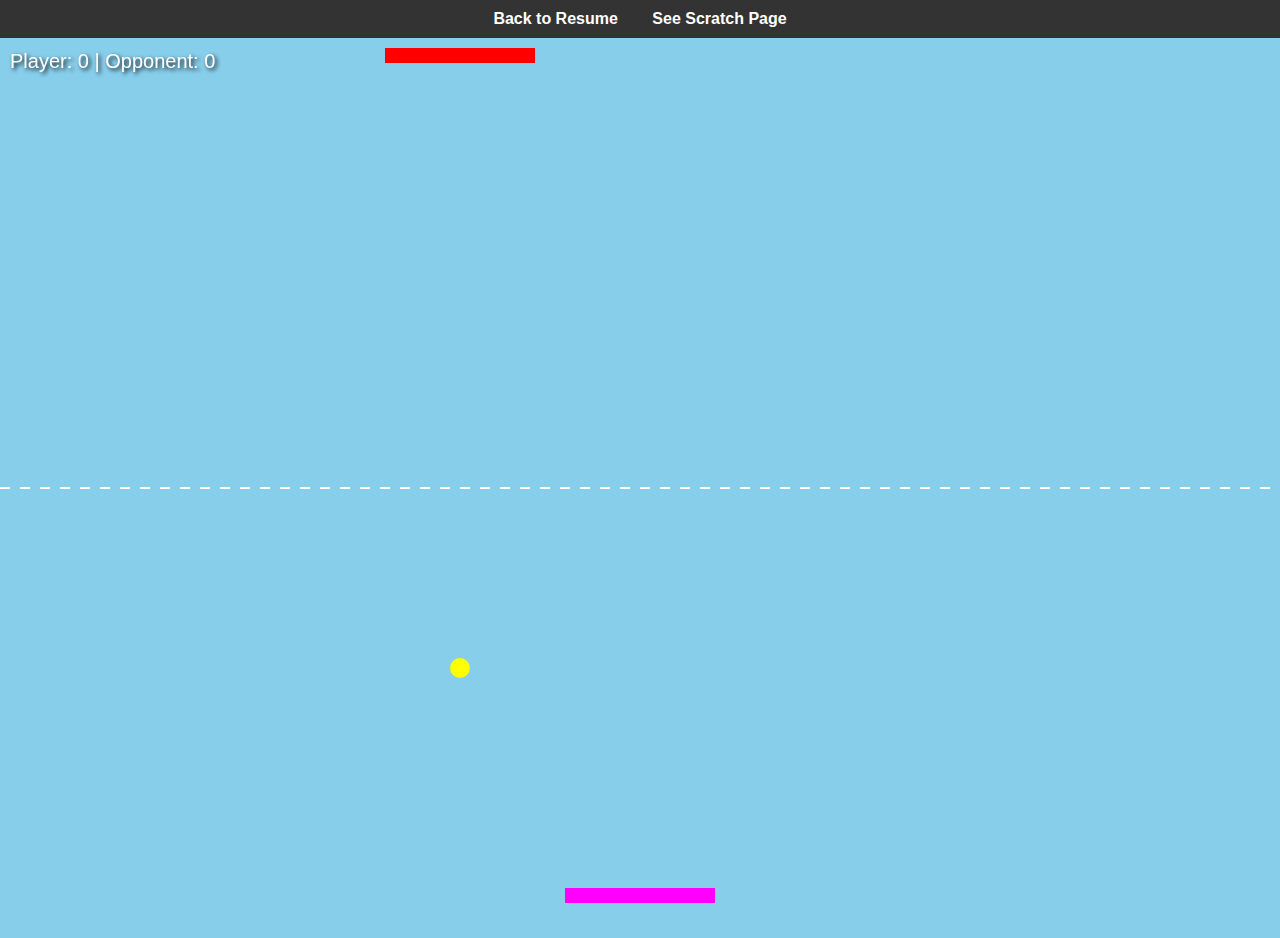
<file: html/aiwebapp.html>
<!DOCTYPE html>
<html lang="en">
<head>
    <meta charset="UTF-8">
    <meta name="viewport" content="width=device-width, initial-scale=1.0">
    <title>Competitive Tennis Game</title>
    <style>
        body {
            margin: 0;
            overflow: hidden;
            background-color: #87CEEB;
            font-family: Arial, sans-serif;
        }

        header {
            background-color: #333;
            color: white;
            padding: 10px 20px;
            text-align: center;
        }

        header a {
            margin: 0 15px;
            color: white;
            text-decoration: none;
            font-weight: bold;
        }

        canvas {
            display: block;
            background-image: url('https://upload.wikimedia.org/wikipedia/commons/c/c6/Tennis_court_with_ball_in_foreground.jpg');
            background-size: cover;
            width: 100vw;
            height: 100vh;
        }

        .scoreboard {
            position: absolute;
            top: 50px;
            left: 10px;
            font-size: 20px;
            color: white;
            text-shadow: 2px 2px 4px #000;
            z-index: 10;
        }
    </style>
</head>
<body>
    <!-- Navigation Header -->
    <header>
        <a href="../index.html">Back to Resume</a>
        <a href="../html/scratch.html">See Scratch Page</a>
    </header>

    <div class="scoreboard">Player: 0 | Opponent: 0</div>
    <canvas id="gameCanvas"></canvas>

    <script>
        const canvas = document.getElementById("gameCanvas");
        const ctx = canvas.getContext("2d");

        // Canvas dimensions
        canvas.width = window.innerWidth;
        canvas.height = window.innerHeight;

        // Player object
        const player = {
            x: canvas.width / 2 - 75,
            y: canvas.height - 50, // Moved up to make it visible
            width: 150,
            height: 15,
            color: "#FF00FF", // Bright magenta color
        };

        // Opponent object
        const opponent = {
            x: canvas.width / 2 - 75,
            y: 10,
            width: 150,
            height: 15,
            color: "red",
            speed: 4,
            errorChance: 0.1,
        };

        // Ball object
        const ball = {
            x: canvas.width / 2,
            y: canvas.height / 2,
            radius: 10,
            color: "yellow",
            dx: 4,
            dy: 4,
            speed: 4,
        };

        let playerScore = 0;
        let opponentScore = 0;
        let rallyCount = 0;

        // Player movement with mouse
        canvas.addEventListener("mousemove", (event) => {
            const canvasRect = canvas.getBoundingClientRect();
            player.x = event.clientX - canvasRect.left - player.width / 2;
            player.x = Math.max(0, Math.min(canvas.width - player.width, player.x)); // Prevent player from leaving canvas
        });

        // Draw rectangle function
        function drawRect(x, y, width, height, color) {
            ctx.fillStyle = color;
            ctx.fillRect(x, y, width, height);
        }

        // Draw circle function
        function drawCircle(x, y, radius, color) {
            ctx.beginPath();
            ctx.arc(x, y, radius, 0, Math.PI * 2);
            ctx.fillStyle = color;
            ctx.fill();
            ctx.closePath();
        }

        // Draw net function
        function drawNet() {
            ctx.strokeStyle = "white";
            ctx.lineWidth = 2;
            for (let i = 0; i < canvas.width; i += 20) {
                ctx.beginPath();
                ctx.moveTo(i, canvas.height / 2);
                ctx.lineTo(i + 10, canvas.height / 2);
                ctx.stroke();
            }
        }

        // Reset ball to the center
        function resetBall() {
            ball.x = canvas.width / 2;
            ball.y = canvas.height / 2;
            ball.speed = 4; // Reset speed
            ball.dx = ball.speed * (Math.random() < 0.5 ? 1 : -1);
            ball.dy = ball.speed * (Math.random() < 0.5 ? 1 : -1);
            rallyCount = 0;
        }

        // Increase ball speed
        function increaseBallSpeed() {
            rallyCount++;
            ball.speed += 0.2; // Increment speed gradually
            ball.dx = ball.dx > 0 ? ball.speed : -ball.speed;
            ball.dy = ball.dy > 0 ? ball.speed : -ball.speed;
        }

        // Update game objects
        function update() {
            // Move the ball
            ball.x += ball.dx;
            ball.y += ball.dy;

            // Ball collision with walls
            if (ball.x + ball.radius > canvas.width || ball.x - ball.radius < 0) {
                ball.dx *= -1;
            }

            // Ball collision with player paddle
            if (
                ball.y + ball.radius > player.y &&
                ball.x > player.x &&
                ball.x < player.x + player.width
            ) {
                ball.dy *= -1;
                ball.y = player.y - ball.radius; // Prevent sticking
                increaseBallSpeed();
            }

            // Ball collision with opponent paddle
            if (
                ball.y - ball.radius < opponent.y + opponent.height &&
                ball.x > opponent.x &&
                ball.x < opponent.x + opponent.width &&
                Math.random() > opponent.errorChance // Random chance for opponent to miss
            ) {
                ball.dy *= -1;
                ball.y = opponent.y + opponent.height + ball.radius; // Prevent sticking
                increaseBallSpeed();
                opponent.errorChance += 0.01; // Slightly increase chance to miss
            }

            // Ball goes past player
            if (ball.y + ball.radius > canvas.height) {
                opponentScore++;
                updateScoreboard();
                resetBall();
            }

            // Ball goes past opponent
            if (ball.y - ball.radius < 0) {
                playerScore++;
                updateScoreboard();
                resetBall();
            }

            // Opponent AI follows ball's x position
            if (ball.x > opponent.x + opponent.width / 2) {
                opponent.x += opponent.speed;
            } else if (ball.x < opponent.x + opponent.width / 2) {
                opponent.x -= opponent.speed;
            }

            // Prevent opponent from leaving canvas
            opponent.x = Math.max(0, Math.min(canvas.width - opponent.width, opponent.x));
        }

        // Update scoreboard
        function updateScoreboard() {
            document.querySelector(".scoreboard").innerText = `Player: ${playerScore} | Opponent: ${opponentScore}`;
        }

        // Render game objects
        function render() {
            ctx.clearRect(0, 0, canvas.width, canvas.height);

            drawNet();
            drawRect(player.x, player.y, player.width, player.height, player.color);
            drawRect(opponent.x, opponent.y, opponent.width, opponent.height, opponent.color);
            drawCircle(ball.x, ball.y, ball.radius, ball.color);
        }

        // Game loop
        function gameLoop() {
            update();
            render();
            requestAnimationFrame(gameLoop);
        }

        // Start the game
        resetBall();
        gameLoop();
    </script>
</body>
</html>
</file>
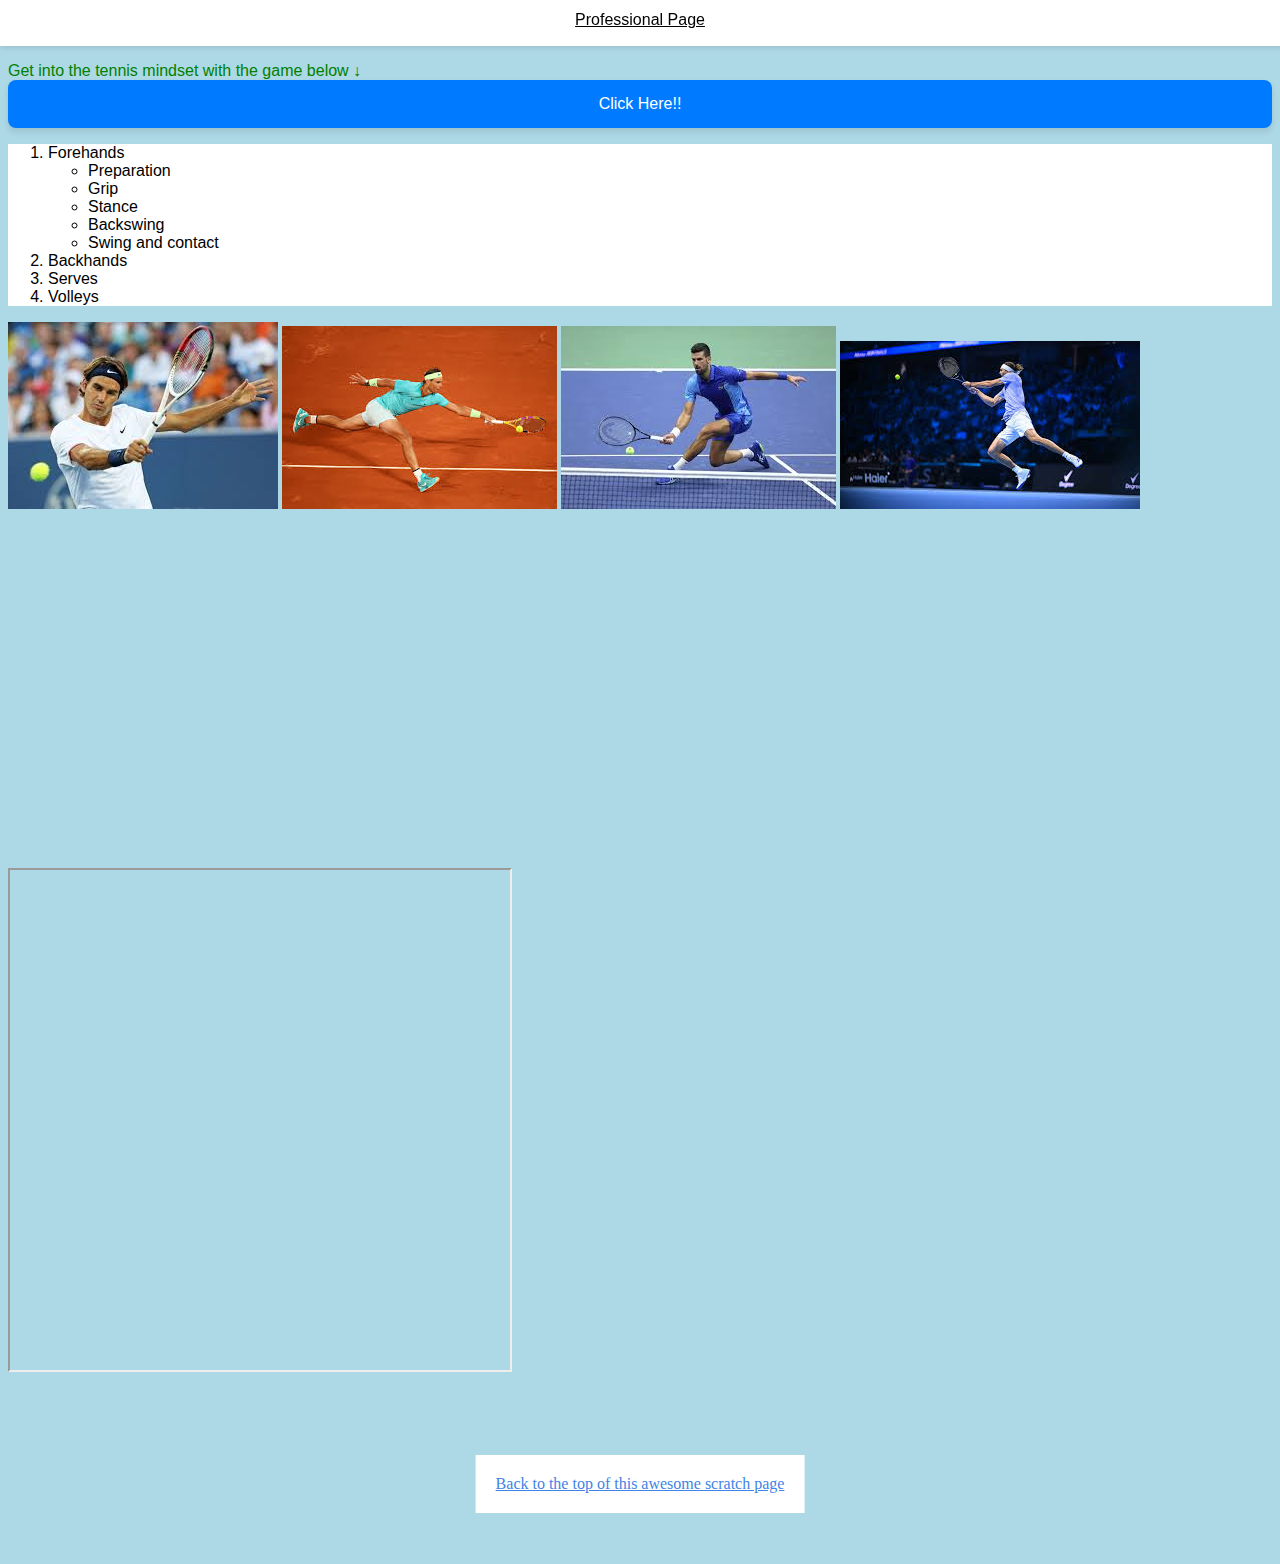
<file: html/scratch.html>
<!DOCTYPE html>
<html lang="en">

<head>
    <meta charset="UTF-8">
    <meta name="viewport" content="width=device-width, initial-scale=1.0">
    <title>Madison Brenchley Final Project</title>
    <link href="../css/customcss.css" rel="stylesheet" />
</head>

<body id="top" class="homebackground">
    <div class="navbar">
         <a href="../index.html" class="backtopro">Professional Page</a><br><br>
    </div>
  

    <br><br><br>
    <pr>
       <div class="intro">Get into the tennis mindset with the game below ↓</div> 
        <a href="aiwebapp.html" class="clickable-box">Click Here!!</a>

    </pr>
    
<!--this is another comment bc I wanna practice-->

    <div class="list"> 
        <ol>
        <li>Forehands
            <ul>
                <li>Preparation</li>
                <li>Grip</li>
                <li>Stance</li>
                <li>Backswing</li>
                <li>Swing and contact</li>

            </ul>
        </li>
        <li>Backhands</li>
        <li>Serves</li>
        <li>Volleys</li>
    </ol>
</div>
   

    <!--this is a comment-->

    <pr>
        <img src="../photos/Federer copy.jpeg" alt="Roger Federer">
    </pr>

    <pr>
        <img src="../photos/Rafa copy.jpeg" alt="Nadal">
    </pr>

    <pr>
        <img src="../photos/Joker copy.jpeg" alt="The Joker">
    </pr>

    <pr>
        <img src="../photos/Zverev copy.jpeg" alt="Zverev">
    </pr>


    <br>
    <iframe width="560" height="315" src="https://www.youtube.com/embed/j0LAEFARhuA?si=9VDEX9Ex7de4ygxi"
        title="YouTube video player" frameborder="0"
        allow="accelerometer; autoplay; clipboard-write; encrypted-media; gyroscope; picture-in-picture; web-share"
        referrerpolicy="strict-origin-when-cross-origin" allowfullscreen></iframe>

    <br><br><br>
    <pr>
        <iframe
            src="https://www.gq.com.au/gq-sports/the-16-top-tennis-players-of-all-time/image-gallery/e482fabf6d892412dd8efd3784307f6a"
            width="500" height="500"></iframe>
    </pr>

    <div class='tableauPlaceholder' id='viz1733764593641' style='position: relative'><noscript><a href='#'><img
                    alt='PlayerViz '
                    src='https:&#47;&#47;public.tableau.com&#47;static&#47;images&#47;Jo&#47;JordanCareerScoring&#47;PlayerViz&#47;1_rss.png'
                    style='border: none' /></a></noscript><object class='tableauViz' style='display:none;'>
            <param name='host_url' value='https%3A%2F%2Fpublic.tableau.com%2F' />
            <param name='embed_code_version' value='3' />
            <param name='site_root' value='' />
            <param name='name' value='JordanCareerScoring&#47;PlayerViz' />
            <param name='tabs' value='no' />
            <param name='toolbar' value='yes' />
            <param name='static_image'
                value='https:&#47;&#47;public.tableau.com&#47;static&#47;images&#47;Jo&#47;JordanCareerScoring&#47;PlayerViz&#47;1.png' />
            <param name='animate_transition' value='yes' />
            <param name='display_static_image' value='yes' />
            <param name='display_spinner' value='yes' />
            <param name='display_overlay' value='yes' />
            <param name='display_count' value='yes' />
            <param name='language' value='en-US' />
        </object></div>
    <script
        type='text/javascript'>                    var divElement = document.getElementById('viz1733764593641'); var vizElement = divElement.getElementsByTagName('object')[0]; vizElement.style.width = '1600px'; vizElement.style.height = '1417px'; var scriptElement = document.createElement('script'); scriptElement.src = 'https://public.tableau.com/javascripts/api/viz_v1.js'; vizElement.parentNode.insertBefore(scriptElement, vizElement);                </script>

        <br><br><br><br><br><br>
        <pr><a href="#top" class="anchor">Back to the top of this awesome scratch page</a></pr>
        <br><br><br><br>

</body>

</html>
</file>
<file: css/customcss.css>
h1{
    color: white;
}
.h2stylings{
    color: green;
}
.clickable-box {
    display: inline-block;
    padding: 15px 30px;
    background-color: #007bff; /* Blue background */
    color: white; /* White text */
    font-size: 16px;
    font-family: Arial, sans-serif;
    text-align: center;
    border: none;
    border-radius: 8px; /* Rounded corners */
    box-shadow: 0 4px 6px rgba(0, 0, 0, 0.1); /* Subtle shadow */
    cursor: pointer; /* Pointer cursor on hover */
    text-decoration: none; /* Remove underline for links */
    transition: background-color 0.3s ease, transform 0.2s ease;
    justify-content: center;
    align-items: center;
    height: 100%;
    margin: 0;
    display: flex;
    justify-content: center;
    align-items: center;
}

.clickable-box:hover {
    background-color: #0056b3; /* Darker blue on hover */
    transform: scale(1.05); /* Slightly enlarge on hover */
}

.clickable-box:active {
    background-color: #004080; /* Even darker blue on click */
    transform: scale(0.95); /* Slightly shrink on click */
}
.backtopro{
    color: black;
    font-family: Verdana, Geneva, Tahoma, sans-serif;
    position: fixed; 
    top: 0; 
    left: 50%; 
    transform: translateX(-50%); 
    background-color: white
    width: 100%; 
    text-align: center; 
    padding: 10px 0; 
    z-index: 1000;
    margin-top: 1px; /* Add margin to prevent content from hiding behind the fixed heading */
    padding: 10px;
    font-size: 16px;
}

.tableauPlaceholder{
    width: 20em;
}
.homebackground {
    background-color:lightblue;
    background-position: top right;
}
.navbar {
    position: fixed; /* Sticks the navbar at the top */
    top: 0;
    left: 0;
    width: 100%; /* Full width */
    background-color: white; /* White background */
    color: black; /* Text color */
    padding: 5px 20px; /* Spacing inside the navbar */
    box-shadow: 0 2px 5px rgba(0, 0, 0, 0.1); /* Optional shadow for depth */
    z-index: 1000; /* Ensure it appears above other content */
    display: flex; /* Flexbox for layout */
    justify-content: space-between; /* Space out items */
}
.intro {
    font-family:Impact, Haettenschweiler, 'Arial Narrow Bold', sans-serif;
    color: green;
}
.list {
    font-family: 'Gill Sans', 'Gill Sans MT', Calibri, 'Trebuchet MS', sans-serif;
    background-color: white;
}
.anchor {
    color: rgb(65, 131, 230);
    background-color: white;
    padding: 20px;
    border: 10px #004080;
    text-align: center;
    position: absolute;
    left: 50%;
    transform: translate(-50%, -50%);
}
</file>
